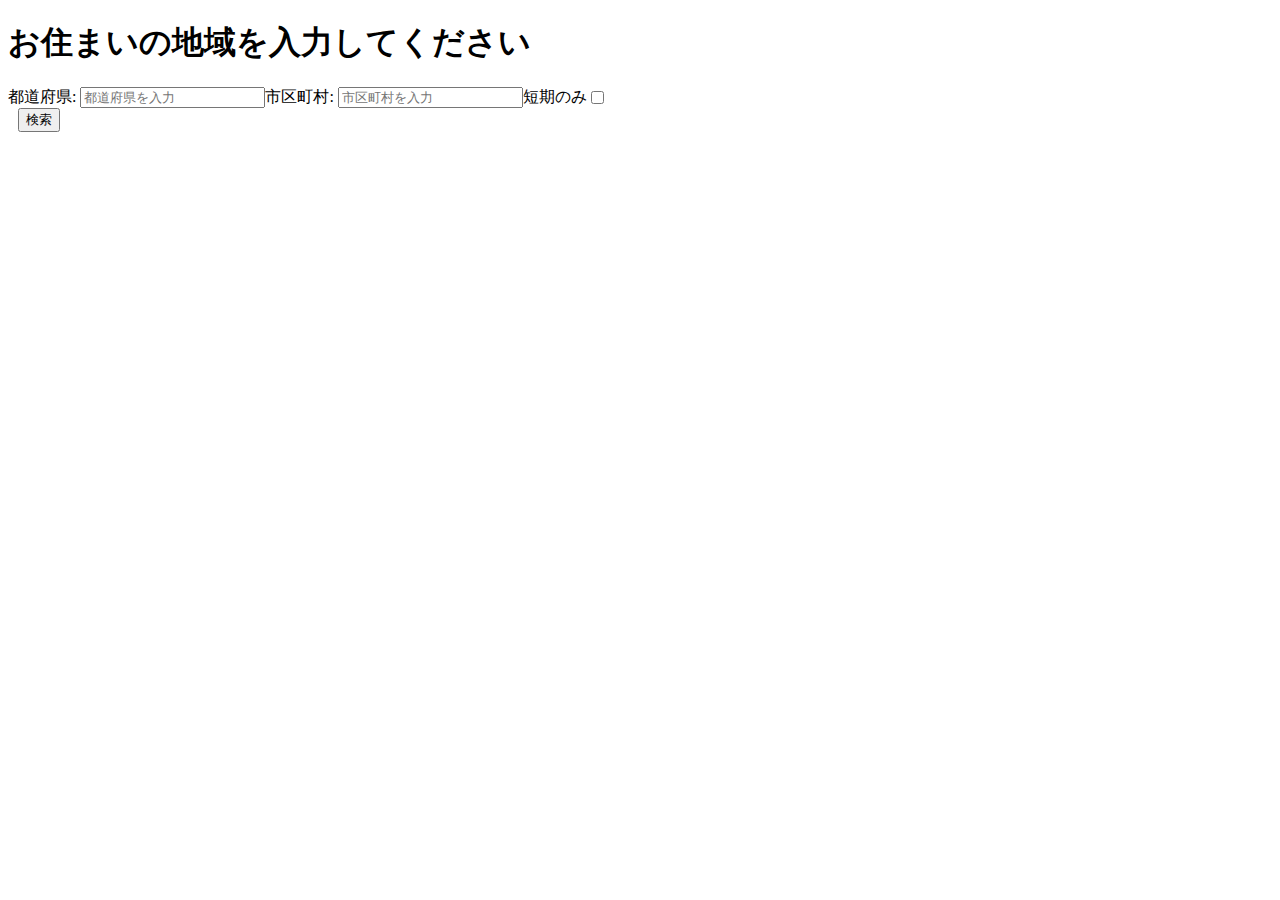
<file: jobserarch/index.html>
<!DOCTYPE html>
<html>
<head>
    <title>短期バイト検索チェッカー</title>
</head>
<link rel="stylesheet" media="all" href="style.css" />
 
<body>
    <script src = jobsearch.js></script>
    <h1>お住まいの地域を入力してください</h1>
    
    <!-- ボタンを押すとテキストが表示される -->
    <div class="search-container">
      <label for="prefecture">都道府県:&nbsp;</label>
      <input type="text" id="prefecture" placeholder="都道府県を入力"><br>
      <label for="city">市区町村:&nbsp;</label>
      <input type="text" id="city" placeholder="市区町村を入力"><br>
      <label for="checkbox">短期のみ</label>
      <input type="checkbox" id="checkbox">
    </div> 
      <button onclick="displayJob()">検索</button>
    
      <p id="hidelink" style="display: none;">結果:<a id="resultLink" href=""></a></p> 


</body>
</html>
</file>
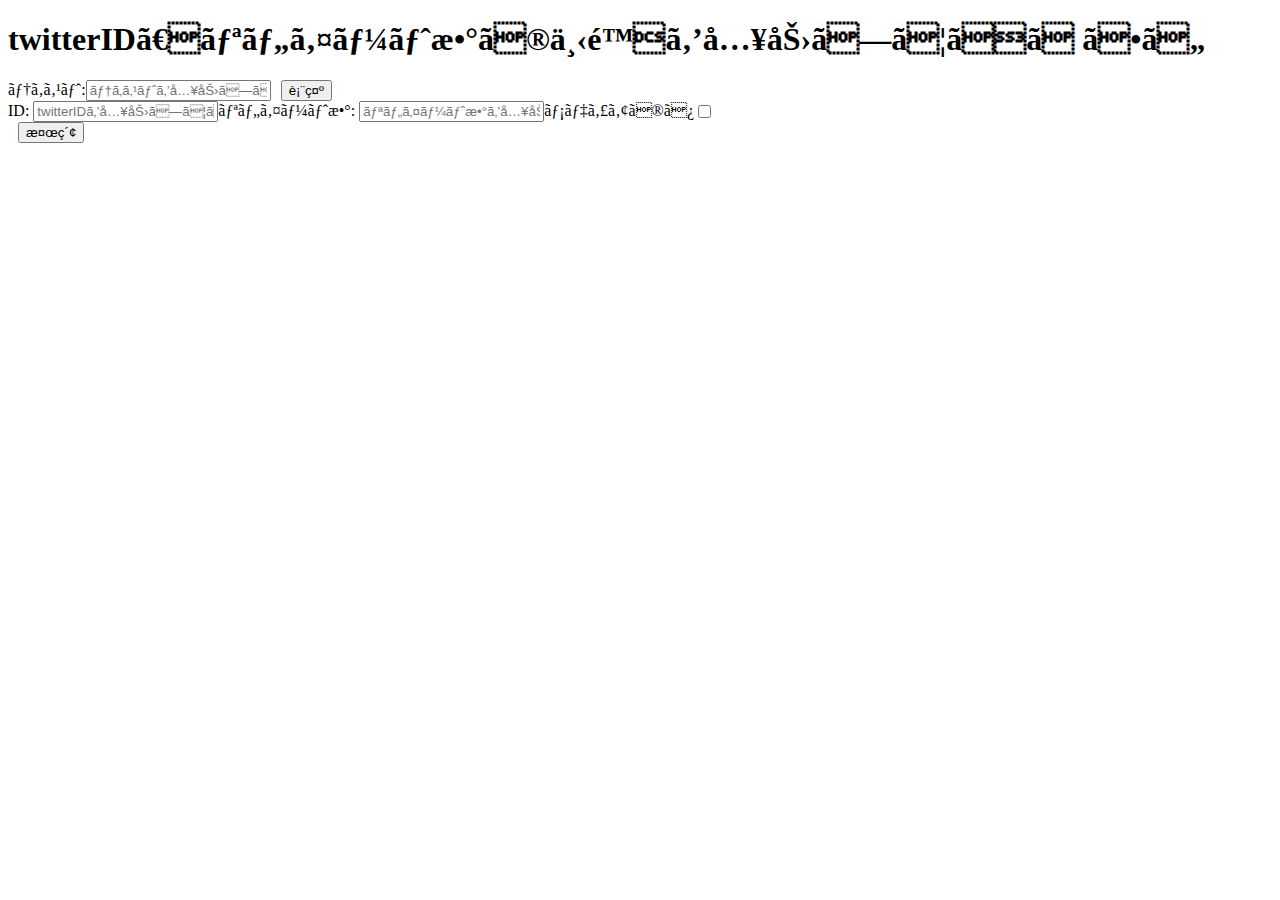
<file: twittersearch/index.html>
<!DOCTYPE html>
<html>
<head>
    <title>Twitter検索チェッカー</title>
</head>
<link rel="stylesheet" media="all" href="style.css" />
<script src = idsearch.js></script> 
<body>
    <h1>twitterID、リツイート数の下限を入力してください</h1>
    
    <!-- ユーザーに数字を入力させるフォーム -->
    <div class="search-container">
      <label for="text">テキスト:</label>
      <input type="text" id="text" placeholder="テキストを入力してください"><br>
      <button onclick="displayText()">表示</button> 
    </div>
     <!-- ボタンを押すとテキストが表示される -->
    <div class="search-container">
      <label for="id">ID:&nbsp;</label>
      <input type="text" id="id" placeholder="twitterIDを入力してください"><br>
      <label for="retweets">リツイート数:&nbsp;</label>
      <input type="text" id="retweets" placeholder="リツイート数を入力してください"><br>
      <label for="checkbox">メディアのみ</label>
      <input type="checkbox" id="checkbox">
    </div> 
      <button onclick="displayTweet()">検索</button>
    

    
     <!-- テキストを表示する場所 -->
     <p id="hidetext" style="display: none;">入力された文字は「<span id="displayText"></span>」です</p>

     <p id="hidelink" style="display: none;">結果:<a id="resultLink" href=""></a></p> 
     
    
     
    <!-- <iframe src="https://yonoi.com/twitter-search-command/#index_id40" target="_blank rel="noreferrer noopener"></iframe>
    <iframe src="https://twitter.com/search?q=%40hikakin%20min_retweets%3A50000&src=typed_query&f=top" target="_blank rel="noreferrer noopener"></iframe> -->
    <!-- <div class="twitter-timeline">
       <a class="twitter-timeline" href="https://twitter.com/ZeroPlus_Japan?ref_src=twsrc%5Etfw">Tweets by ZeroPlus_Japan</a> 
       <script async src="https://platform.twitter.com/widgets.js" charset="utf-8"></script>
    </div> -->
 
    <!-- <div id="hidelink" style="display: none;">--> 
      <!-- タイムラインを表示する場所 -->
    <div id="twitter-timeline"></div>
  
    <script async src="https://platform.twitter.com/widgets.js" charset="utf-8"></script>

</body>
</html>
</file>
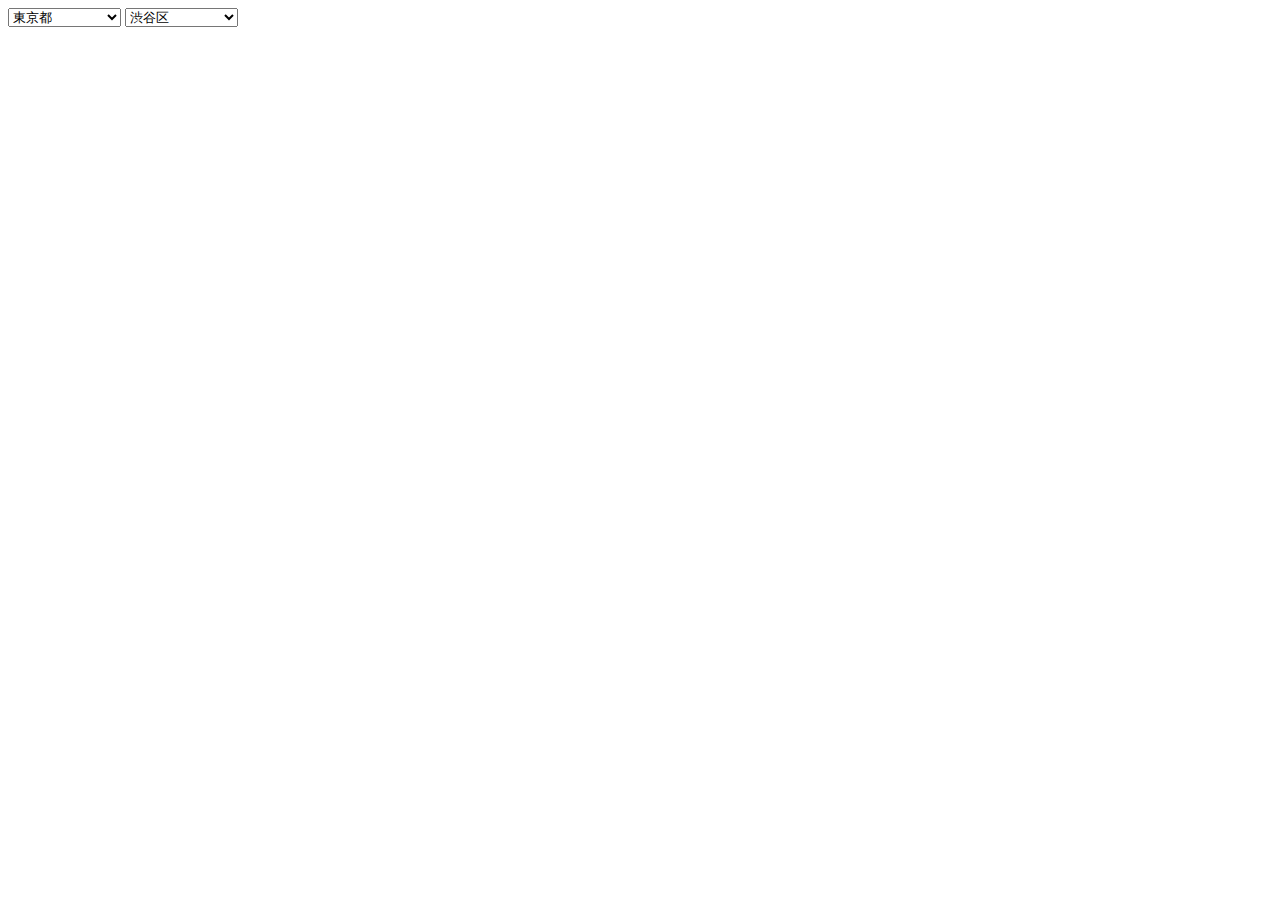
<file: adresssample/clone/index.html>
<!DOCTYPE html>
<html>
  <head>
    <meta charset="utf-8">
    <title>Prefecture and city selection</title>
  </head>
  <body>
    <div class="">
      <select name="select_prefecture" id="select_prefecture" class="">
        <option value="">都道府県を選択</option>
      </select>
      <select name="select_city" id="select_city" class="">
        <option value="">市区町村を選択</option>
      </select>
    </div>
    <script src="https://cdnjs.cloudflare.com/ajax/libs/jquery/3.5.1/jquery.min.js"></script>
    <script src="./prefectureCity.js"></script>
    <script>
      $(function() {
        let initPrefVal = '東京都'; //selectedを付与したい都道府県
        let initCityVal = '渋谷区'; //selectedを付与したい市区町村
        let valType = 'name';  // 'name' or 'code'

        // 都道府県リストを作成
        getPrefectureSelection('#select_prefecture', '#select_city', './prefectureCityCode.json', valType, initPrefVal, initCityVal);

        // 都道府県選択時に市区町村リストを作成
        $('#select_prefecture').on('change', function() {
          getCitySelection('#select_prefecture', '#select_city', './prefectureCityCode.json', valType);
        });
      });

    </script>
  </body>
</html>
</file>
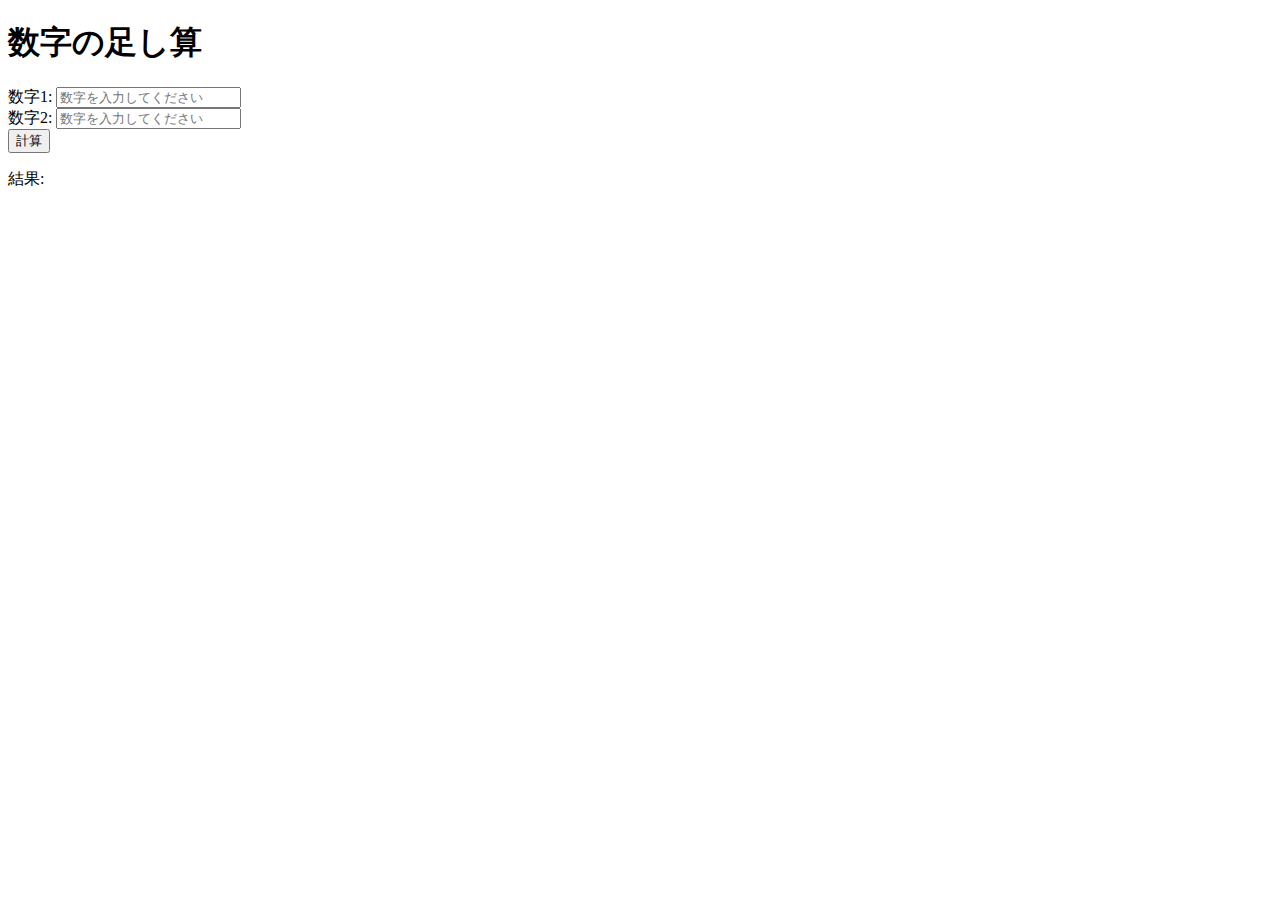
<file: sumsample/sum.html>
<!DOCTYPE html>
<html>
<head>
    <title>足し算</title>
</head>
<script src = sum.js></script>
<body>
    <h1>数字の足し算</h1>
    
    <!-- ユーザーに数字を入力させるフォーム -->
    <label for="num1">数字1:</label>
    <input type="number" id="num1" placeholder="数字を入力してください"><br>

    <label for="num2">数字2:</label>
    <input type="number" id="num2" placeholder="数字を入力してください"><br>

    <!-- 計算ボタンをクリックしたら足し算を行う関数を呼び出す -->
    <button onclick="calculateSum()">計算</button>

    <!-- 結果を表示する場所 -->
    <p>結果: <span id="result"></span></p>

</body>
</html>
</file>
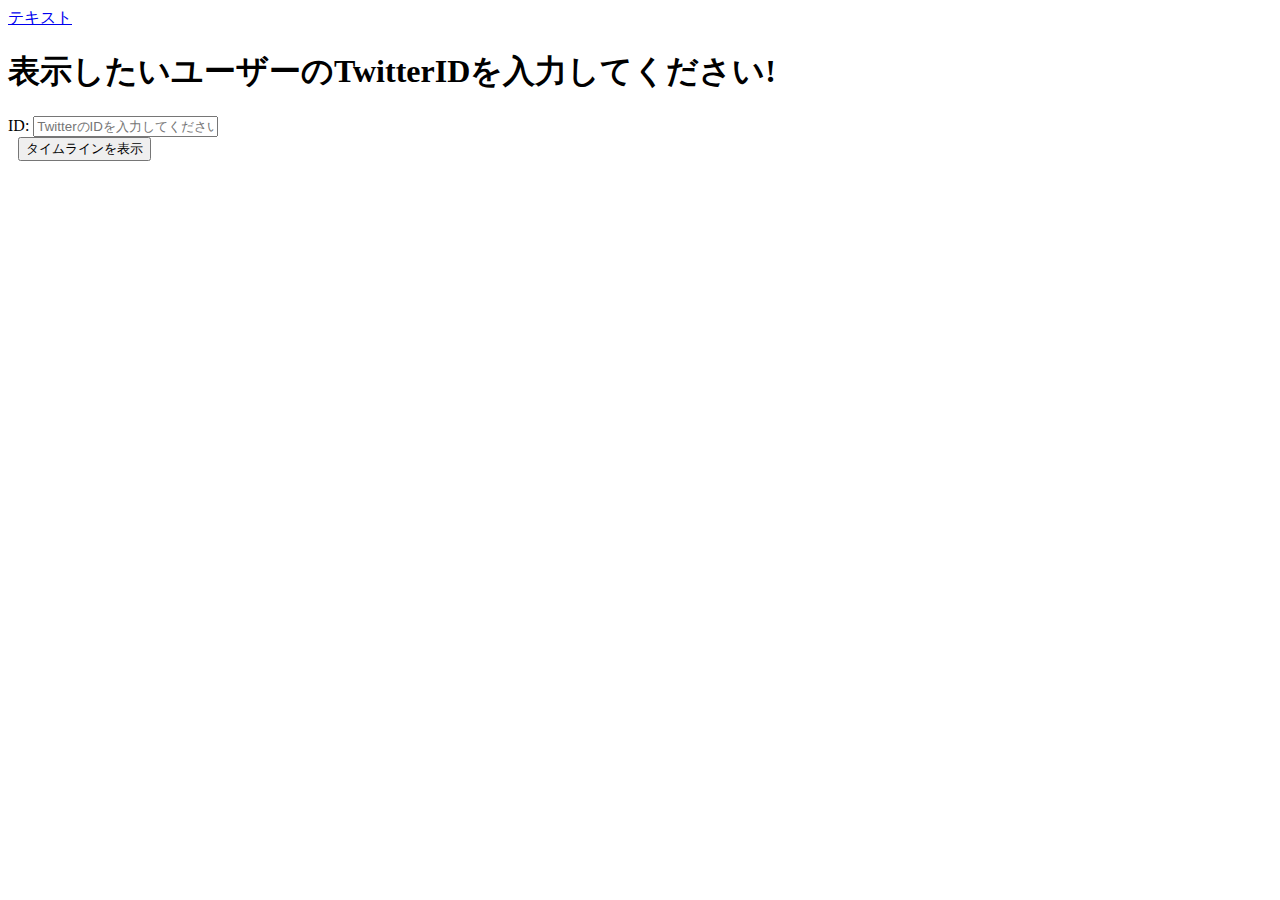
<file: twittersearch/sample.html>
<!DOCTYPE html>
<html lang="ja">
<head>
    <meta charset="UTF-8">
    <title>タイトル</title>
</head>
<body>
<a href="https://twitter.com" id="anchor1">テキスト</a>
<script>
    var id = "x";
    document.addEventListener("DOMContentLoaded", function () {
        document.getElementById("anchor1").setAttribute("href", document.getElementById("anchor1").getAttribute("href") + "/" + id + "/");
    }, false);
</script>
</body>
</html>

<!-- 
<script>
    var id = 123456789;
    function jump(){
      window.location.href='https://example.com/'+id+'/';
    }
  </script>
  <a href="javascript:void(0);" onclick="jump();">hoge</a> 仮の１urlで実行 -->
  <!-- <!DOCTYPE html>
<html>
<head>
    <meta charset="utf-8">
    <title>Twitterタイムライン</title>
</head>
<body>
     ここにTwitterウィジェットコードを貼り付ける -->
    <!-- <a class="twitter-timeline" href="https://twitter.com/hikakin" data-tweet-limit="5">Tweets by TwitterUser</a>
    <script async src="https://platform.twitter.com/widgets.js" charset="utf-8"></script>
</body>
</html> --> 
<!DOCTYPE html>
<html>
<head>
    <script src="idsearch.js"></script>
    <title>指定したidのtwitterのTLを表示</title>
    <link rel="stylesheet" media="all" href="style.css" />
</head>
<body>
    <h1>表示したいユーザーのTwitterIDを入力してください!</h1>
    
    <!-- ユーザーにTwitter ID を入力させるフォーム -->
    <label for="id">ID:</label>
    <input type="text" id="id" placeholder="TwitterのIDを入力してください"><br>

    <!-- ボタンを押すとタイムラインを表示 -->
    <button onclick="displayTL()">タイムラインを表示</button>

    <!-- タイムラインを表示する場所 -->
    <div id="twitter-timeline"></div>

    <script async src="https://platform.twitter.com/widgets.js" charset="utf-8"></script>
     
</body>
</html>
</file>
<file: jobserarch/style.css>
.search-container {
    display: flex;
    align-items: center; /* 垂直方向の中央揃え */
  }
  
  /* ボタンの間に少し間隔を空けるためのスタイル */
  button {
    margin-left: 10px;
  }
  
  .twitter-timeline {
      max-width: 40%;
      border: 1px solid #333;
      padding: 10px;
    }
</file>
<file: twittersearch/style.css>
.search-container {
  display: flex;
  align-items: center; /* 垂直方向の中央揃え */
}

/* ボタンの間に少し間隔を空けるためのスタイル */
button {
  margin-left: 10px;
}

.twitter-timeline {
    max-width: 40%;
    border: 1px solid #333;
    padding: 10px;
  }
</file>
